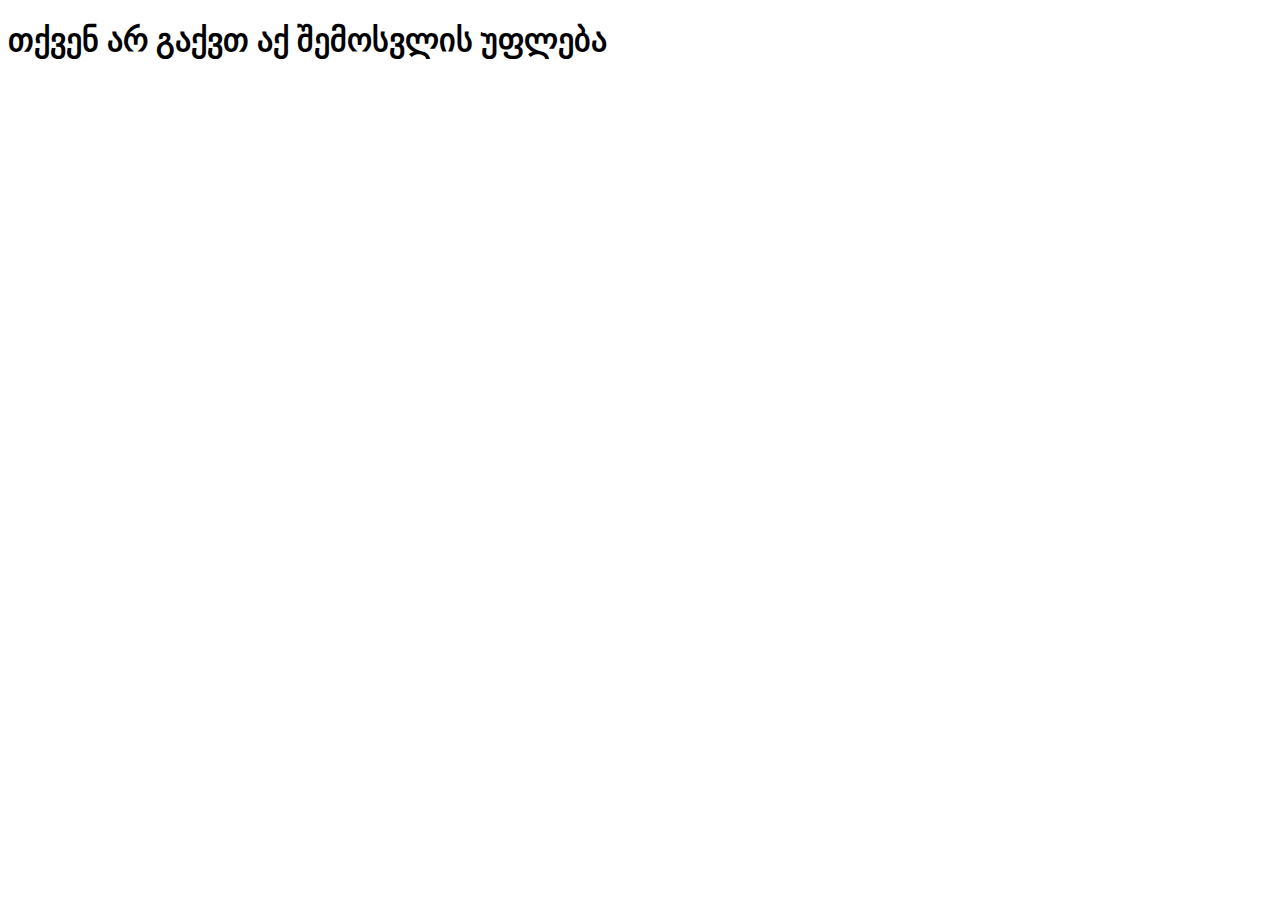
<file: images/index.html>
<!DOCTYPE html>
<html lang="en">
<head>
    <meta charset="UTF-8">
    <meta http-equiv="X-UA-Compatible" content="IE=edge">
    <meta name="viewport" content="width=device-width, initial-scale=1.0">
    <title>თქვენ არ გაქვთ აქ შემოსვლის უფლება</title>
    <link href="https://cdn.jsdelivr.net/npm/bootstrap@5.1.3/dist/css/bootstrap.min.css" rel="stylesheet" integrity="sha384-1BmE4kWBq78iYhFldvKuhfTAU6auU8tT94WrHftjDbrCEXSU1oBoqyl2QvZ6jIW3" crossorigin="anonymous">
</head>
<body>
    <h1 class="text-center">თქვენ არ გაქვთ აქ შემოსვლის უფლება</h1>
</body>
</html>
</file>
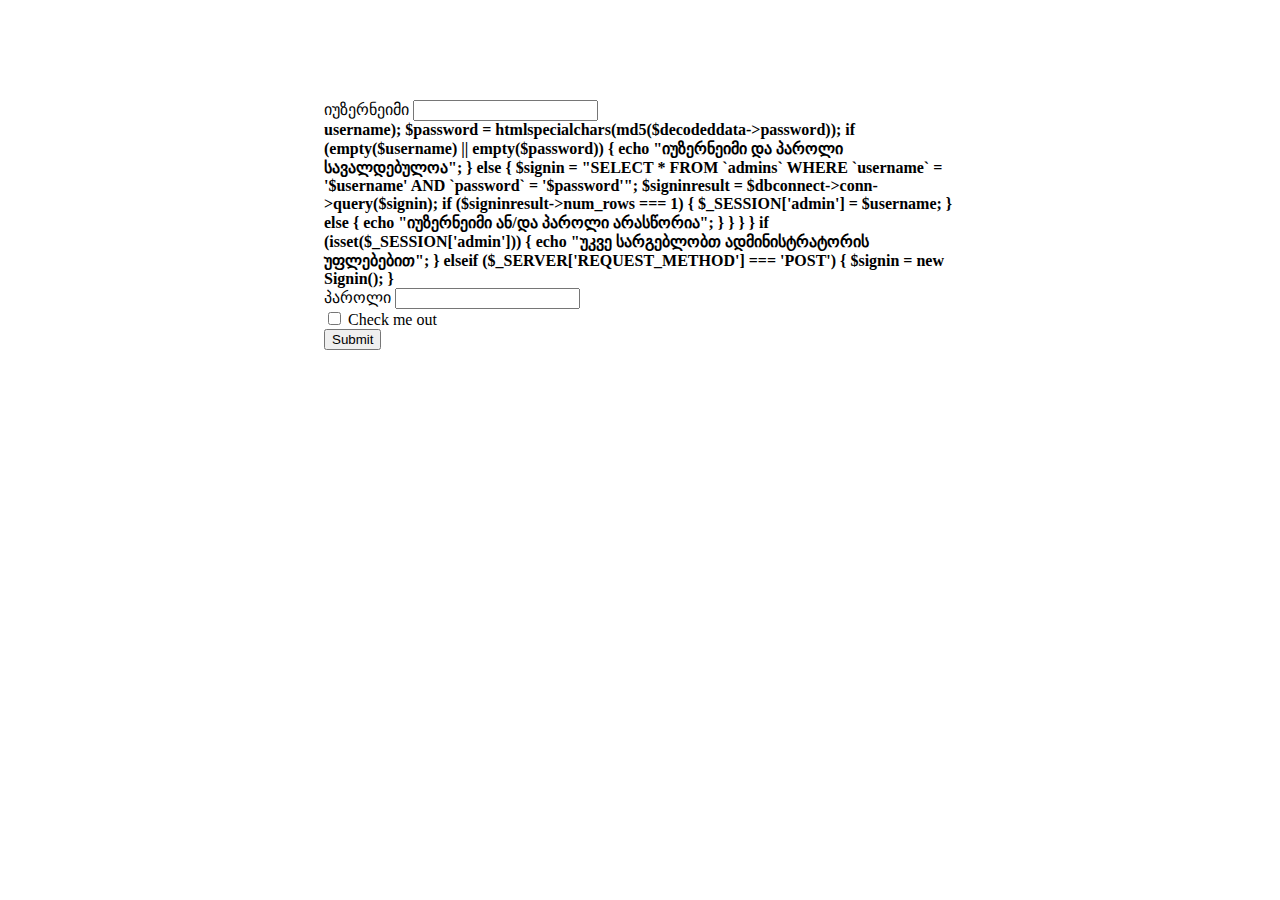
<file: panel/signin.html>
<!DOCTYPE html>
<html lang="en">
<head>
    <meta charset="UTF-8">
    <meta http-equiv="X-UA-Compatible" content="IE=edge">
    <meta name="viewport" content="width=device-width, initial-scale=1.0">
    <title>უფასო რეკლამა</title>
    <link href="https://cdn.jsdelivr.net/npm/bootstrap@5.1.3/dist/css/bootstrap.min.css" rel="stylesheet" integrity="sha384-1BmE4kWBq78iYhFldvKuhfTAU6auU8tT94WrHftjDbrCEXSU1oBoqyl2QvZ6jIW3" crossorigin="anonymous">
    <link rel="stylesheet" id="stylecss">
</head>
<body>
    <div class="minicontainer">
        <form method="post">
            <div class="mb-3">
                <label for="username" class="form-label">იუზერნეიმი</label>
                <input type="text" name="username" id="username" class="form-control">
                <div id="usernamemsg"></div>
            </div>
            <div class="mb-3">
                <label for="password" class="form-label">პაროლი</label>
                <input type="password" name="password" id="password" class="form-control">
                <div id="passwordmsg"></div>
            </div>
            <div class="mb-3 form-check">
                <input type="checkbox" class="form-check-input" id="showpassword">
                <label class="form-check-label" for="showpassword">Check me out</label>
            </div>
            <div class="mb-3">
                <button type="submit" class="btn btn-success" id="signinbutton">Submit</button>
            </div>
        </form>
    </div>
    
    <script src="https://cdn.jsdelivr.net/npm/bootstrap@5.1.3/dist/js/bootstrap.bundle.min.js" integrity="sha384-ka7Sk0Gln4gmtz2MlQnikT1wXgYsOg+OMhuP+IlRH9sENBO0LRn5q+8nbTov4+1p" crossorigin="anonymous"></script>
    <script id="signinjs"></script>
    <script src="/panel/js/linkfiles.js"></script>
</body>
</html>
</file>
